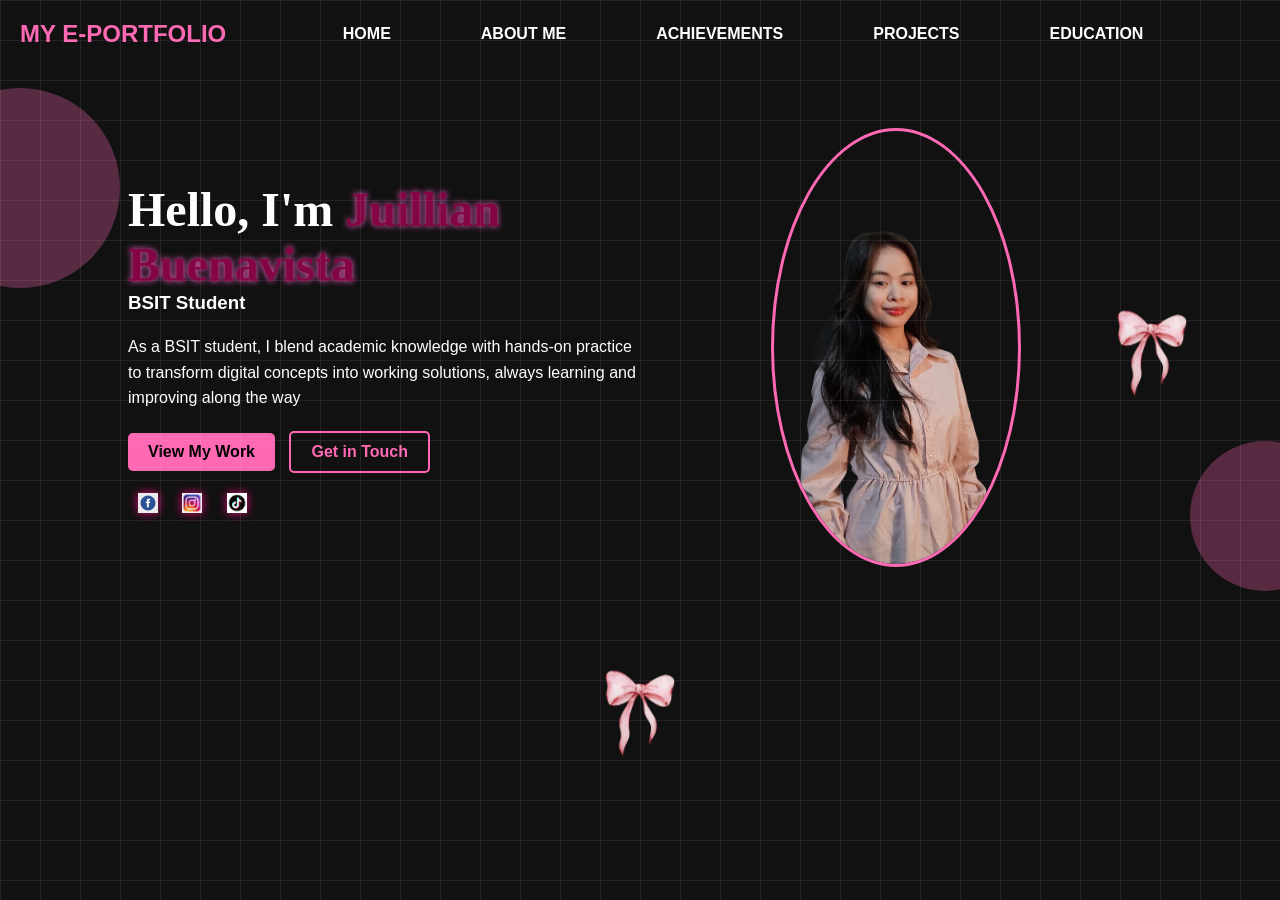
<file: index.html>
<!DOCTYPE html>
<html lang="en">
<head>
  <meta charset="UTF-8">
  <meta name="viewport" content="width=device-width, initial-scale=1.0">
  <title>juillian | Home</title>
  <link rel="stylesheet" href="style.css">
  <meta name="viewport" content="width=device-width, initial-scale=1.0">
</head>
<body>
  
  <header>
    <nav>
      <h1 class="logo">MY E-PORTFOLIO</h1>
      <ul class="nav-links">
        <li><a href="index.html">HOME</a></li>
        <li><a href="about.html">ABOUT ME</a></li>
        <li><a href="achiev.html">ACHIEVEMENTS</a></li>
        <li><a href="project.html">PROJECTS</a></li>
        <li><a href="edu.html">EDUCATION</a></li>
      </ul>
    </nav>
  </header>
  

  <section class="hero">
    <div class="hero-text">
      <h2>Hello, I'm <span>Juillian Buenavista</span></h2>
      <h3>BSIT Student</h3>
      <p>As a BSIT student, I blend academic knowledge with hands-on practice to transform digital concepts into working solutions, always learning and improving along the way</p>
      <div class="buttons">
        <a href="project.html" class="btn">View My Work</a>
        <a href="about.html" class="btn btn-outline">Get in Touch</a>
      </div>
      <div class="social-icons">      
        <img src="face.jpg" alt="">
        <img src="insta.avif" alt=""> 
        <img src="tik.avif" alt="">  
      </div>
    </div>
    <div class="hero-img">
      <img src="myimg.png" alt="">
    </div>
    <div class="laser-background"></div>
  </section>

  <div class="bubbles">
  <div class="bubble" style="left:10%; width:30px; height:30px;"></div>
  <div class="bubble" style="left:40%; width:50px; height:50px;"></div>
  <div class="bubble" style="left:70%; width:20px; height:20px;"></div>
  <div class="bubble" style="left:85%; width:40px; height:40px;"></div>
</div>
    <div class="impink">
      <img src="pink.png" alt="">
    </div>
    <div class="pink2">
      <img src="r2.png" alt="">
    </div>
</body>
</html>
</file>
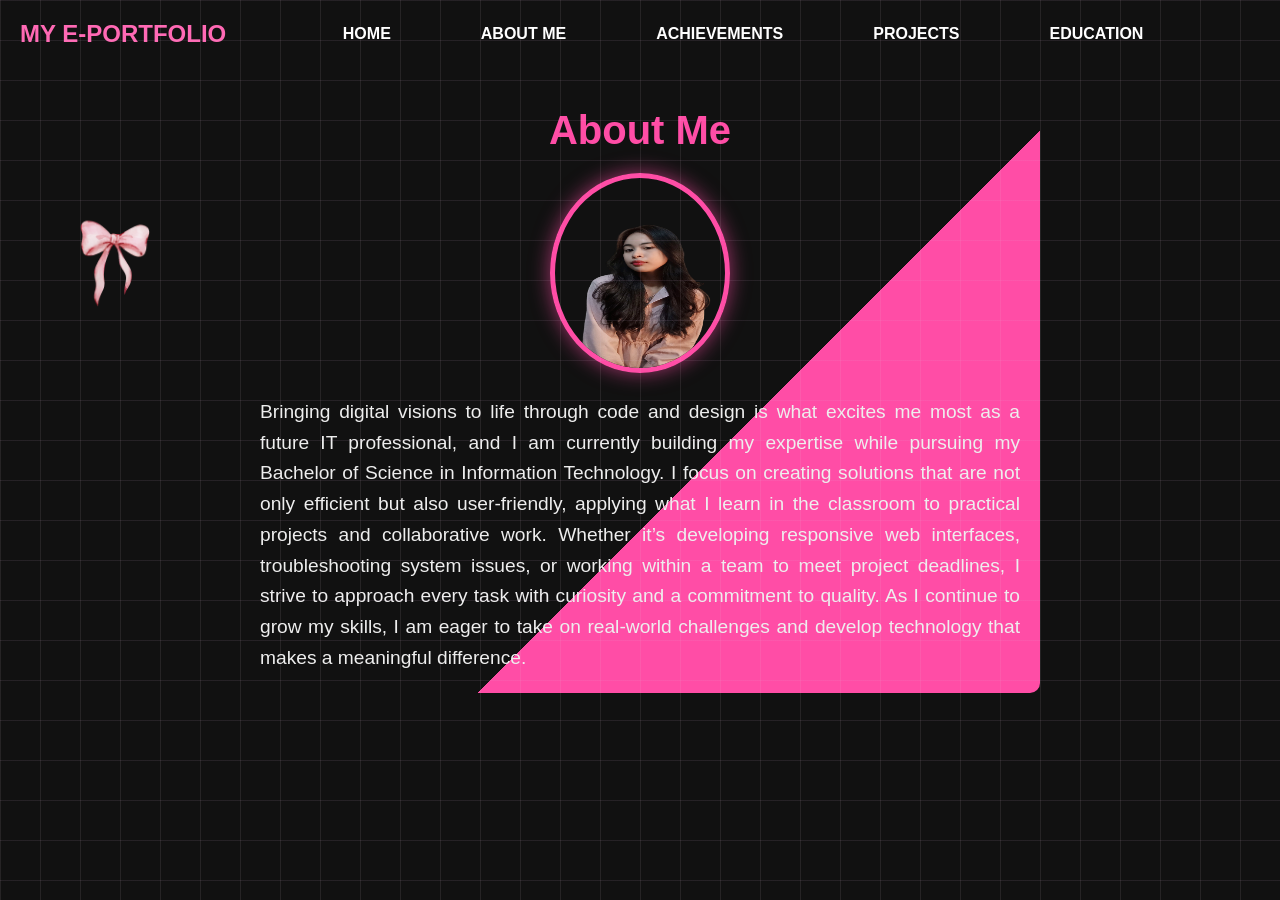
<file: about.html>
<!DOCTYPE html>
<html lang="en">
<head>
  <meta charset="UTF-8">
  <meta name="viewport" content="width=device-width, initial-scale=1.0">
  <title>About Me</title>
  <link rel="stylesheet" href="style.css">
</head>
<body>
  <header>
    <nav>
      <h1 class="logo">MY E-PORTFOLIO</h1>
      <ul class="nav-links">
        <li><a href="index.html">HOME</a></li>
        <li><a href="about.html">ABOUT ME</a></li>
        <li><a href="achiev.html">ACHIEVEMENTS</a></li>
        <li><a href="project.html">PROJECTS</a></li>
        <li><a href="edu.html">EDUCATION</a></li>
      </ul>
    </nav>
  </header>

     <section class="about-section">
        <h2>About Me</h2>
        <div class="profile-pic">
          <img src="pic.png" alt="Profile picture">
        </div>
        <p>
         Bringing digital visions to life through code and design is what excites me most as a future IT professional, and I am currently building my expertise while pursuing my Bachelor of Science in Information Technology. I focus on creating solutions that are not only efficient but also user-friendly, applying what I learn in the classroom to practical projects and collaborative work. Whether it’s developing responsive web interfaces, troubleshooting system issues, or working within a team to meet project deadlines, I strive to approach every task with curiosity and a commitment to quality. As I continue to grow my skills, I am eager to take on real-world challenges and develop technology that makes a meaningful difference.
        </p>
      </section>

     <div class="laser-background"></div>

   <div class="bubbles">
  <div class="bubble" style="left:10%; width:30px; height:30px;"></div>
  <div class="bubble" style="left:40%; width:50px; height:50px;"></div>
  <div class="bubble" style="left:70%; width:20px; height:20px;"></div>
  <div class="bubble" style="left:85%; width:40px; height:40px;"></div>
</div>

<div class="impink2">
  <img src="pink.png" alt="">
</div>

</body>
</html>
</file>
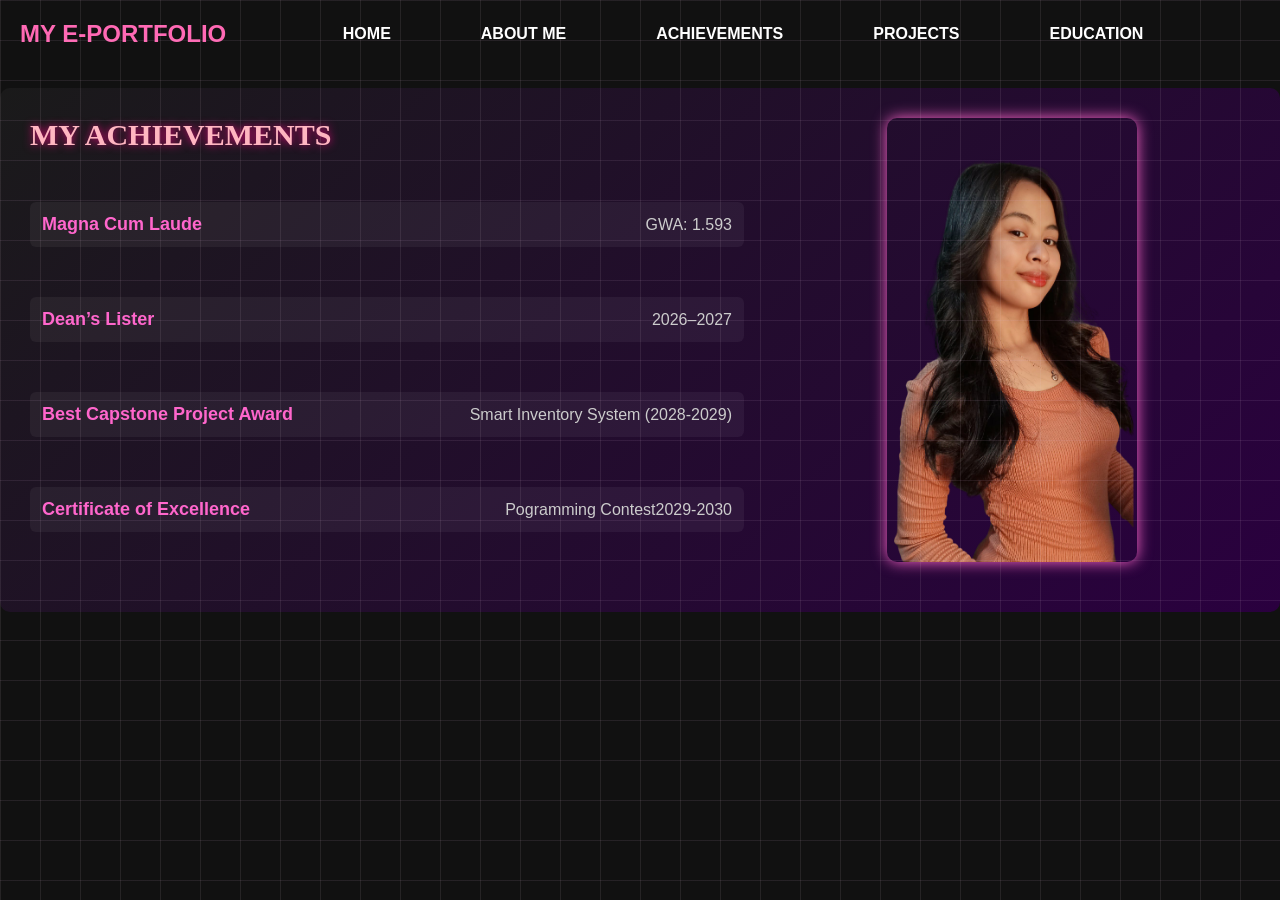
<file: achiev.html>
<!DOCTYPE html>
<html lang="en">
<head>
  <meta charset="UTF-8">
  <meta name="viewport" content="width=device-width, initial-scale=1.0">
  <title>achievements</title>
  <link rel="stylesheet" href="style.css">
</head>
<body>
  <header>
    <nav>
      <h1 class="logo">MY E-PORTFOLIO</h1>
      <ul class="nav-links">
        <li><a href="index.html">HOME</a></li>
        <li><a href="about.html">ABOUT ME</a></li>
        <li><a href="achiev.html">ACHIEVEMENTS</a></li>
        <li><a href="project.html">PROJECTS</a></li>
        <li><a href="edu.html">EDUCATION</a></li>
      </ul>
    </nav>
  </header>
  <div class="laser-background"></div>
  
  <section class="achievements">
  <div class="achievements-container">

    <div class="achievements-text">
      <h2>MY ACHIEVEMENTS</h2>
      <ul>
        <li>
          <div class="left">Magna Cum Laude</div>
          <div class="right">GWA: 1.593</div>
        </li>
        <li>
          <div class="left">Dean’s Lister</div>
          <div class="right">2026–2027</div>
        </li>
        <li>
          <div class="left">Best Capstone Project Award</div>
          <div class="right">Smart Inventory System (2028-2029)</div>
        </li>
        <li>
          <div class="left">Certificate of Excellence</div>
          <div class="right">Pogramming Contest2029-2030</div>
        </li>
      </ul>
    </div>
    <div class="achievements-image">
      <img src="juju.png" alt="My Achievement Photo">
    </div>
  </div>
</section>

   <div class="bubbles">
  <div class="bubble" style="left:10%; width:30px; height:30px;"></div>
  <div class="bubble" style="left:40%; width:50px; height:50px;"></div>
  <div class="bubble" style="left:70%; width:20px; height:20px;"></div>
  <div class="bubble" style="left:85%; width:40px; height:40px;"></div>
</div>

</body>
</html>
</file>
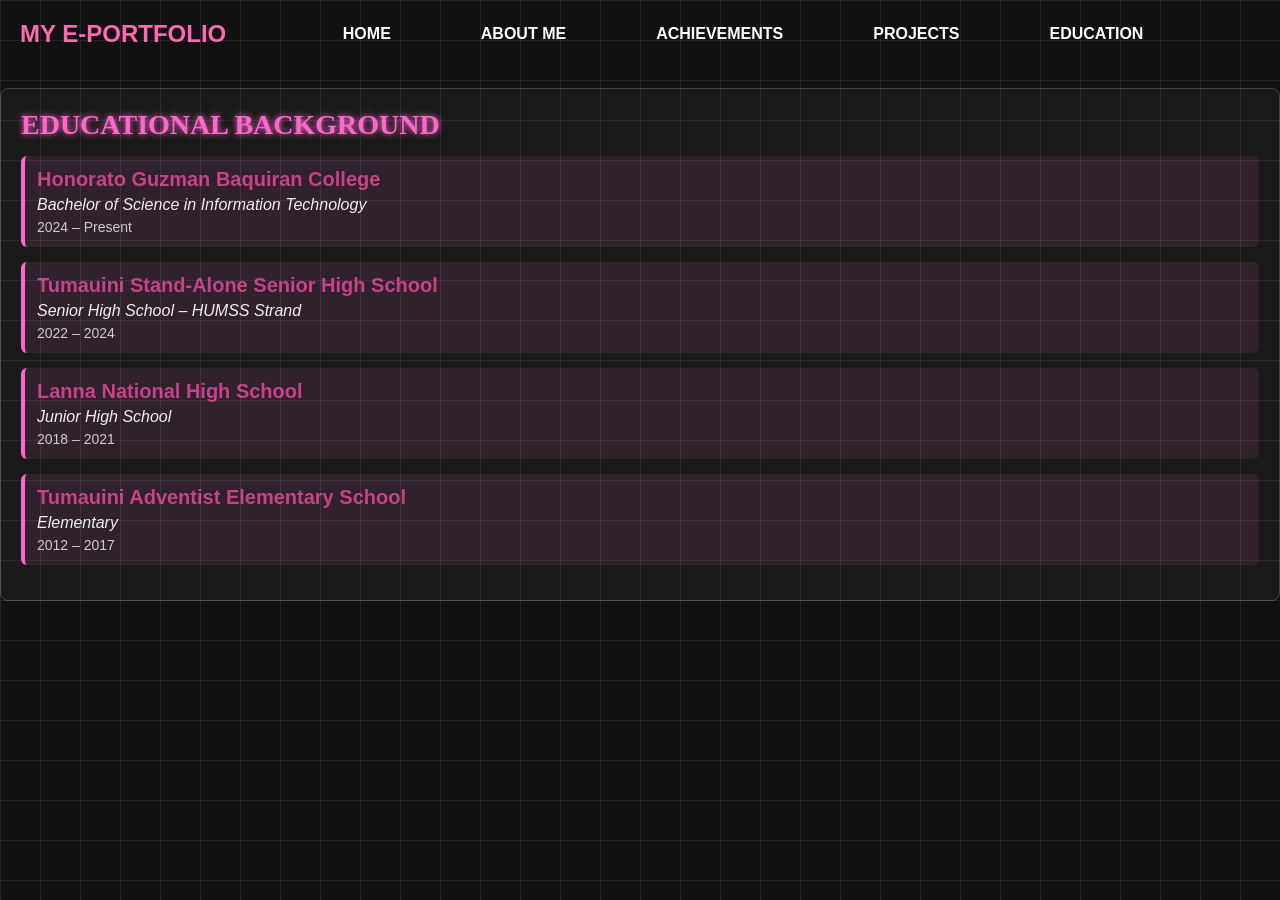
<file: edu.html>
<!DOCTYPE html>
<html lang="en">
<head>
    <meta charset="UTF-8">
    <meta name="viewport" content="width=device-width, initial-scale=1.0">
    <title>Document</title>
    <link rel="stylesheet" href="style.css">
</head>
<body>
    <header>
    <nav>
      <h1 class="logo">MY E-PORTFOLIO</h1>
      <ul class="nav-links">
        <li><a href="index.html">HOME</a></li>
        <li><a href="about.html">ABOUT ME</a></li>
        <li><a href="achiev.html">ACHIEVEMENTS</a></li>
        <li><a href="project.html">PROJECTS</a></li>
        <li><a href="edu.html">EDUCATION</a></li>
      </ul>
    </nav>
  </header>

  <section class="education">
  <h2>EDUCATIONAL BACKGROUND</h2>
  <ul>
    <li>
      <span class="school">Honorato Guzman Baquiran College</span>
      <p class="degree">Bachelor of Science in Information Technology</p>
      <p class="year">2024 – Present</p>
    </li>
    <li>
      <span class="school">Tumauini Stand-Alone Senior High School</span>
      <p class="degree">Senior High School – HUMSS Strand</p>
      <p class="year">2022 – 2024</p>
    </li>
    <li>
      <span class="school">Lanna National High School</span>
      <p class="degree">Junior High School</p>
      <p class="year">2018 – 2021</p>
    </li>
    <li>
      <span class="school">Tumauini Adventist Elementary School</span>
      <p class="degree">Elementary</p>
      <p class="year">2012 – 2017</p>
    </li>
  </ul>
</section>

    <div class="laser-background"></div>

   <div class="bubbles">
  <div class="bubble" style="left:10%; width:30px; height:30px;"></div>
  <div class="bubble" style="left:40%; width:50px; height:50px;"></div>
  <div class="bubble" style="left:70%; width:20px; height:20px;"></div>
  <div class="bubble" style="left:85%; width:40px; height:40px;"></div>
</div>
</body>
</html>
</file>
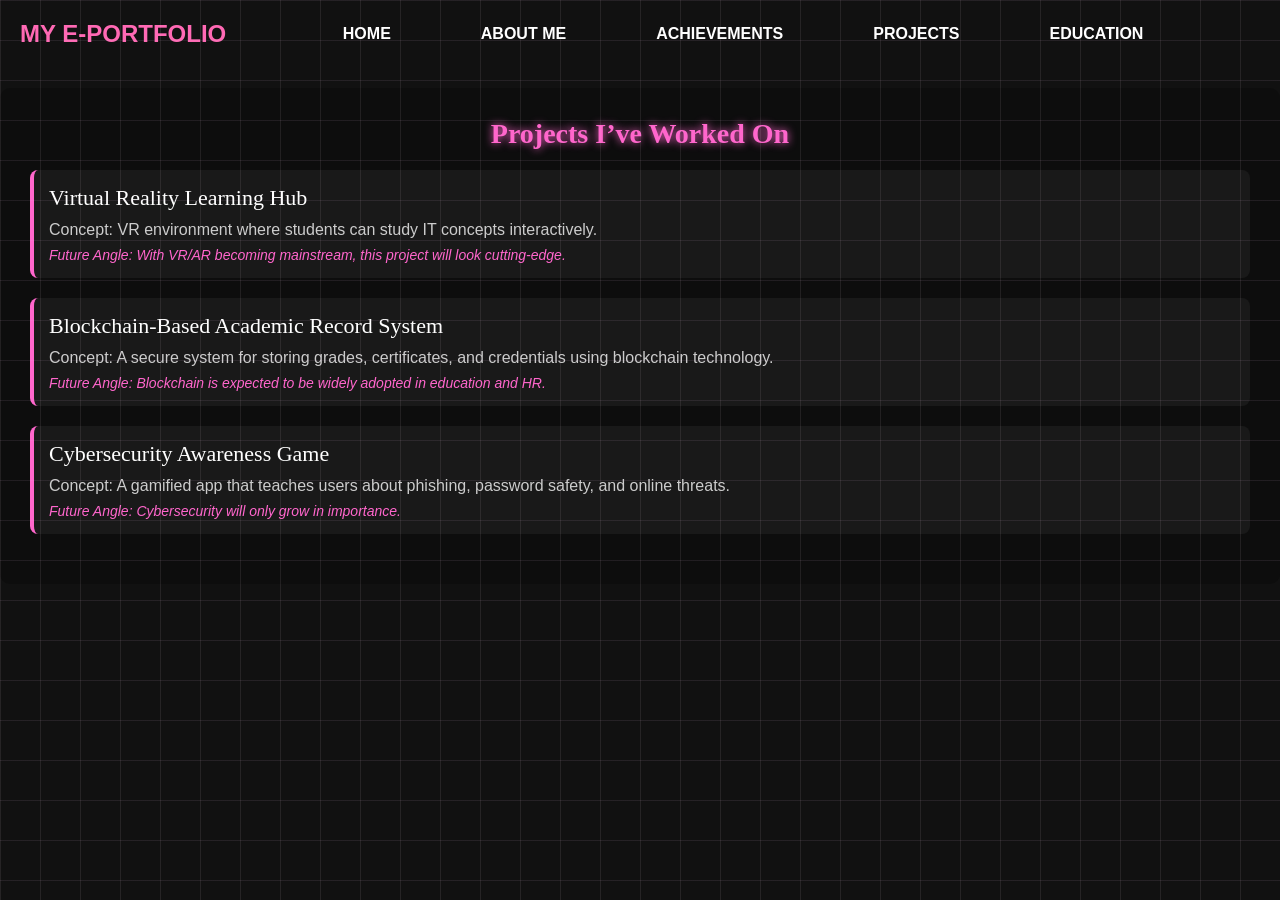
<file: project.html>
<!DOCTYPE html>
<html lang="en">
<head>
  <meta charset="UTF-8">
  <meta name="viewport" content="width=device-width, initial-scale=1.0">
  <title>Projects</title>
  <link rel="stylesheet" href="style.css">
</head>
<body>
  <header>
    <nav>
      <h1 class="logo">MY E-PORTFOLIO</h1>
      <ul class="nav-links">
        <li><a href="index.html">HOME</a></li>
        <li><a href="about.html">ABOUT ME</a></li>
        <li><a href="achiev.html">ACHIEVEMENTS</a></li>
        <li><a href="project.html">PROJECTS</a></li>
        <li><a href="edu.html">EDUCATION</a></li>
      </ul>
    </nav>
  </header>

 <section class="projects">
  <h2>Projects I’ve Worked On</h2>
  
  <div class="proj">
    <span class="proj-title">Virtual Reality Learning Hub</span>
    <p class="proj-desc">
      Concept: VR environment where students can study IT concepts interactively.
    </p>
    <p class="proj-note">
      Future Angle: With VR/AR becoming mainstream, this project will look cutting-edge.
    </p>
  </div>

  <div class="proj">
    <span class="proj-title">Blockchain-Based Academic Record System</span>
    <p class="proj-desc">
      Concept: A secure system for storing grades, certificates, and credentials using blockchain technology.
    </p>
    <p class="proj-note">
      Future Angle: Blockchain is expected to be widely adopted in education and HR.
    </p>
  </div>

  <div class="proj">
    <span class="proj-title">Cybersecurity Awareness Game</span>
    <p class="proj-desc">
      Concept: A gamified app that teaches users about phishing, password safety, and online threats.
    </p>
    <p class="proj-note">
      Future Angle: Cybersecurity will only grow in importance.
    </p>
  </div>
</section>

  <div class="laser-background"></div>

   <div class="bubbles">
  <div class="bubble" style="left:10%; width:30px; height:30px;"></div>
  <div class="bubble" style="left:40%; width:50px; height:50px;"></div>
  <div class="bubble" style="left:70%; width:20px; height:20px;"></div>
  <div class="bubble" style="left:85%; width:40px; height:40px;"></div>
</div>

</body>
</html>
</file>
<file: style.css>
* {
  margin: 0;
  padding: 0;
  box-sizing: border-box;
}

body {
  font-family: Arial, sans-serif;
  background: #000;
  color: #fff;
}


header {
  padding: 20px;
}
nav {
  display: flex;
  justify-content: space-between;
  align-items: center;
}
.logo {
  color: #ff69b4;
  font-size: 24px;
  transition: text-shadow 0.3s ease;
}
.logo:hover{
   transform: scale(1.1);
   text-shadow:0 0 15px #da0a76;
}
.nav-links {
  list-style: none;
  display: flex;
  list-style: none;
  display: flex;
  justify-content: center;
  gap: 50px;
  padding: 0;
  margin: 0 auto;
}
.nav-links a {
  text-decoration: none;
  color: #fff;
  font-weight: bold;
  transition: color 0.3s ease, text-shadow 0.3s ease;
}
.nav-links a:hover{
color: rgb(198, 66, 139);
text-shadow: 0 0 10px #bd16aa;
}


.hero {
  display: flex;
  justify-content: space-between;
  align-items: center;
  padding: 60px 10%;
  position: relative;
}


.hero::before, .hero::after {
  content: "";
  position: absolute;
  border-radius: 50%;
  background: rgba(255, 105, 180, 0.3);
}
.hero::before {
  width: 200px;
  height: 200px;
  top: 20px;
  left: -80px;
}
.hero::after {
  width: 150px;
  height: 150px;
  bottom: 40px;
  right: -60px;
}

.hero-text {
  max-width: 50%;
}
.hero-text h2{
  font-size: clamp(28px, 4vw, 48px);
  font-family: 'Times New Roman', Times, serif;
}
.hero-text h2 span {
  color: #840544;
  font-family:'Times New Roman', Times, serif;
   text-shadow: 0 0 6px #ff66cc;
  animation: colorFade 3s linear infinite; 
}

@keyframes colorFade {
  0%   { color: #ff66cc; }
  50%  { color: #ffffff; }
  100% { color: #ff66cc; }
}
.hero-text p {
  margin: 20px 0;
  line-height: 1.6;
}

.btn {
  display: inline-block;
  padding: 10px 20px;
  margin-right: 10px;
  background: #ff69b4;
  color: #000;
  text-decoration: none;
  border-radius: 5px;
  font-weight: bold;
  transition: box-shadow 0.3s ease;
  transition: transform 0.3s ease;
}
.btn:hover{
  box-shadow: 0 0 15px #da0a76;
  transform: scale(1.1);
}
.btn-outline {
  background: transparent;
  border: 2px solid #ff69b4;
  color: #ff69b4;
}


.social-icons {
  margin-top: 20px;
}
.social-icons a {
  margin-right: 15px;
  color: #ff69b4;
  text-decoration: none;
}


.hero-img img {
  width: 250px;
  border-radius: 50%;
  border: 3px solid #ff69b4;
}
.social-icons img{
    height: 20px;
    margin: 0 10px;
    box-shadow: 0 0 10px #da0a76;
    
}
.content h2{
    margin-left: 20px;
    color: #ff69b4;
    border: 1px solid;
    border-radius: 10px;
    height: 30px;
    width: 150px;
    text-align: center;
    box-shadow: 0 0 5px #fff;
    
}
.content p{
  box-shadow: 0 0 10px #da0a76;
    width: 250px;
    margin-right: 20px;
    font-family: 'Courier New', Courier, monospace;
    margin-left: auto;
    padding: 10px;
    border-radius: 20px;
    background: #ff69b4;
}
.laser-background::before {
  content: "";
  position: fixed;
  top: 0;
  left: -20%;
  width: 0.3%;
  height: 100%;
  background: linear-gradient(
    to bottom,
    transparent,
    rgba(230, 34, 135, 0.4),
    transparent
  );
  animation: moveGrid 9s linear infinite;
}
@keyframes moveGrid {
  from { background-position:0 0; }
  to { background-position: 40px ; }
}
.laser-background::before{
  content: "";
  position: fixed;
  top: 0;
  left: 0;
  width: 100%;
  height: 100%;
  background-image:
    linear-gradient(90deg, rgba(228, 205, 219, 0.1) 1px, transparent 1px),
    linear-gradient(rgba(223, 181, 223, 0.1) 1px, transparent 1px);
  background-size: 40px 40px;
  z-index: 0;
  overflow: hidden;
  pointer-events: none;
}
.bubbles {
  position: fixed;
  top: 0;
  left: 0;
  width: 100%;
  height: 100%;
  overflow: hidden;
  pointer-events: none;
  z-index: 0; 
}


.bubble {
  position: absolute;
  bottom: -100px;
  width: 40px;
  height: 40px;
  background: rgba(197, 19, 170, 0.3);
  border-radius: 50%;
  animation: rise 5s infinite linear;
 
}

@keyframes rise {
  0% {
    transform: translateY(0) scale(1);
    opacity: 0.5;
  }
  50% {
    opacity: 1;
    transform: translateY(-50vh) scale(1.2);
  }
  100% {
    transform: translateY(-100vh) scale(0.8);
    opacity: 0;
  }
}
.impink{
  position: absolute;
  top: 80%;
  left: 50%;
  transform: translate(-50%, -50%);
  z-index: 10;
}
.impink img{
  width: 120px;
  height: auto;
}
.pink2{
  position: absolute;
  top: 40%;
  left: 90%;
  transform: translate(-50%, -50%);
  z-index: 10;
}
.pink2 img{
  width: 120px;
  height: auto;
}
.impink2{
  position: absolute;
  top: 30%;
  left: 9%;
  transform: translate(-50%, -50%);
  z-index: 10;
}
.impink2 img{
  width: 120px;
  height: auto;
}
.education {
  border: 1px solid #444;
  padding: 20px;
  margin: 20px 0;
  border-radius: 8px;
  background-color: #1a1a1a;   
  color: #f0f0f0;              
}

.education h2 {
  font-family: 'Pacifico', cursive; 
  font-size: 28px;
  color: #ff66cc;
  margin-bottom: 15px;
  text-shadow: 0 0 6px #ff66cc;
}

.education ul {
  list-style: none;
  padding: 0;
}

.education li {
  margin-bottom: 15px;
  padding: 12px;
  border-left: 4px solid #ff66cc; 
  background: rgba(255, 102, 204, 0.1);
  border-radius: 6px;
}

.school {
  font-weight: bold;
  font-size: 20px;
  color:rgb(198, 66, 139); 
}

.degree {
  font-style: italic;
  margin: 5px 0;
}

.year {
  font-size: 14px;
  color: #ccc;
}
.achievements {
  padding: 30px;
  margin: 20px 0;
  border-radius: 10px;
  background: linear-gradient(135deg, #1a1a1a, #2a003f);
  color: #f0f0f0;
}

.achievements-container {
  display: flex;              
  align-items: flex-start;    
  justify-content: space-between;
  gap: 30px;                 
}

.achievements-text {
  flex: 1.2;                  
}

.achievements-text h2 {
  font-family: 'Lobster', cursive;
  font-size: 30px;
  color: lightpink;
  margin-bottom: 15px;
  text-shadow: 0 0 8px #da0a76;
}

.achievements-text ul {
  list-style: none;
  padding: 0;
}

.achievements-text li {
  display: flex;                  
  justify-content: space-between; 
  align-items: center;
  margin: 50px 0;
  padding: 12px;
  background: rgba(255, 255, 255, 0.05);
  border-radius: 6px;
  transition: transform 0.3s ease, box-shadow 0.3s ease;
}

.achievements-text li:hover {
  transform: scale(1.02);
  box-shadow: 0 0 12px #ff66cc;
}

.left {
  font-family: 'Quicksand', sans-serif;
  font-size: 18px;
  font-weight: 600;
  color:#ff66cc; 
}

.right {
  font-family: 'Quicksand', sans-serif;
  font-size: 16px;
  color: #ccc; 
  text-align: right;
}

.achievements-image {
  flex: 0.8;                  
  text-align: center;
}

.achievements-image img {
  width: 250px;
  height: auto;
  border-radius: 10px;
  box-shadow: 0 0 15px #ff66cc;
  transition: transform 0.3s ease;
}

.achievements-image img:hover {
  transform: scale(1.05);
}
.projects {
  padding: 30px;
  margin: 20px 0;
  background-color: #0d0d0d;
  border-radius: 10px;
  color: #f0f0f0;           
}

.projects h2 {
  font-family: 'Pacifico', cursive;
  font-size: 28px;
  color: #ff66cc;         
  margin-bottom: 20px;
  text-shadow: 0 0 8px #ff66cc;
  text-align: center;
}

.proj {
  background: rgba(255, 255, 255, 0.05); 
  border-left: 4px solid #ff66cc;        
  padding: 15px;
  margin-bottom: 20px;
  border-radius: 8px;
  transition: transform 0.3s ease, box-shadow 0.3s ease;
}

.proj:hover {
  transform: scale(1.02);
  box-shadow: 0 0 12px #ff66cc;
}

.proj-title {
  font-family: 'Lobster', cursive;
  font-size: 22px;
  color: #ffffff;
  display: block;
  margin-bottom: 10px;
}

.proj-desc {
  font-size: 16px;
  color: #cccccc; 
  margin-bottom: 8px;
}

.proj-note {
  font-size: 14px;
  font-style: italic;
  color: #ff66cc; 
}
body {
  background-color: #111; 
  color: #fff; 
  font-family: 'Poppins', sans-serif;
  margin: 0;
  padding: 0;
}

nav ul {
  list-style: none;
  margin: 0;
  padding: 0;
}

nav ul li {
  display: inline-block;
  margin: 0 20px;
}

nav ul li a {
  color: #fff;
  text-decoration: none;
  font-weight: bold;
  transition: color 0.3s;
}

nav ul li a:hover {
  color: #000;
}

.about-section {
  text-align: center;
  padding: 20px 20px;
  background: linear-gradient(135deg, #111 60%, #ff4da6 40%);
  border-radius: 10px;
  margin: 20px auto;
  max-width: 800px;
}

.about-section h2 {
  font-size: 2.5em;
  color: #ff4da6;
  margin-bottom: 20px;
}

.about-section p {
  font-size: 1.2em;
  line-height: 1.6;
  color: #eee;
  text-align: justify;
}

.profile-pic img {
  width: 180px;
  height: 200px;
  border-radius: 50%;
  border: 5px solid #ff4da6;
  box-shadow: 0 0 20px rgba(255, 77, 166, 0.6);
  margin-bottom: 20px;
}
</file>
